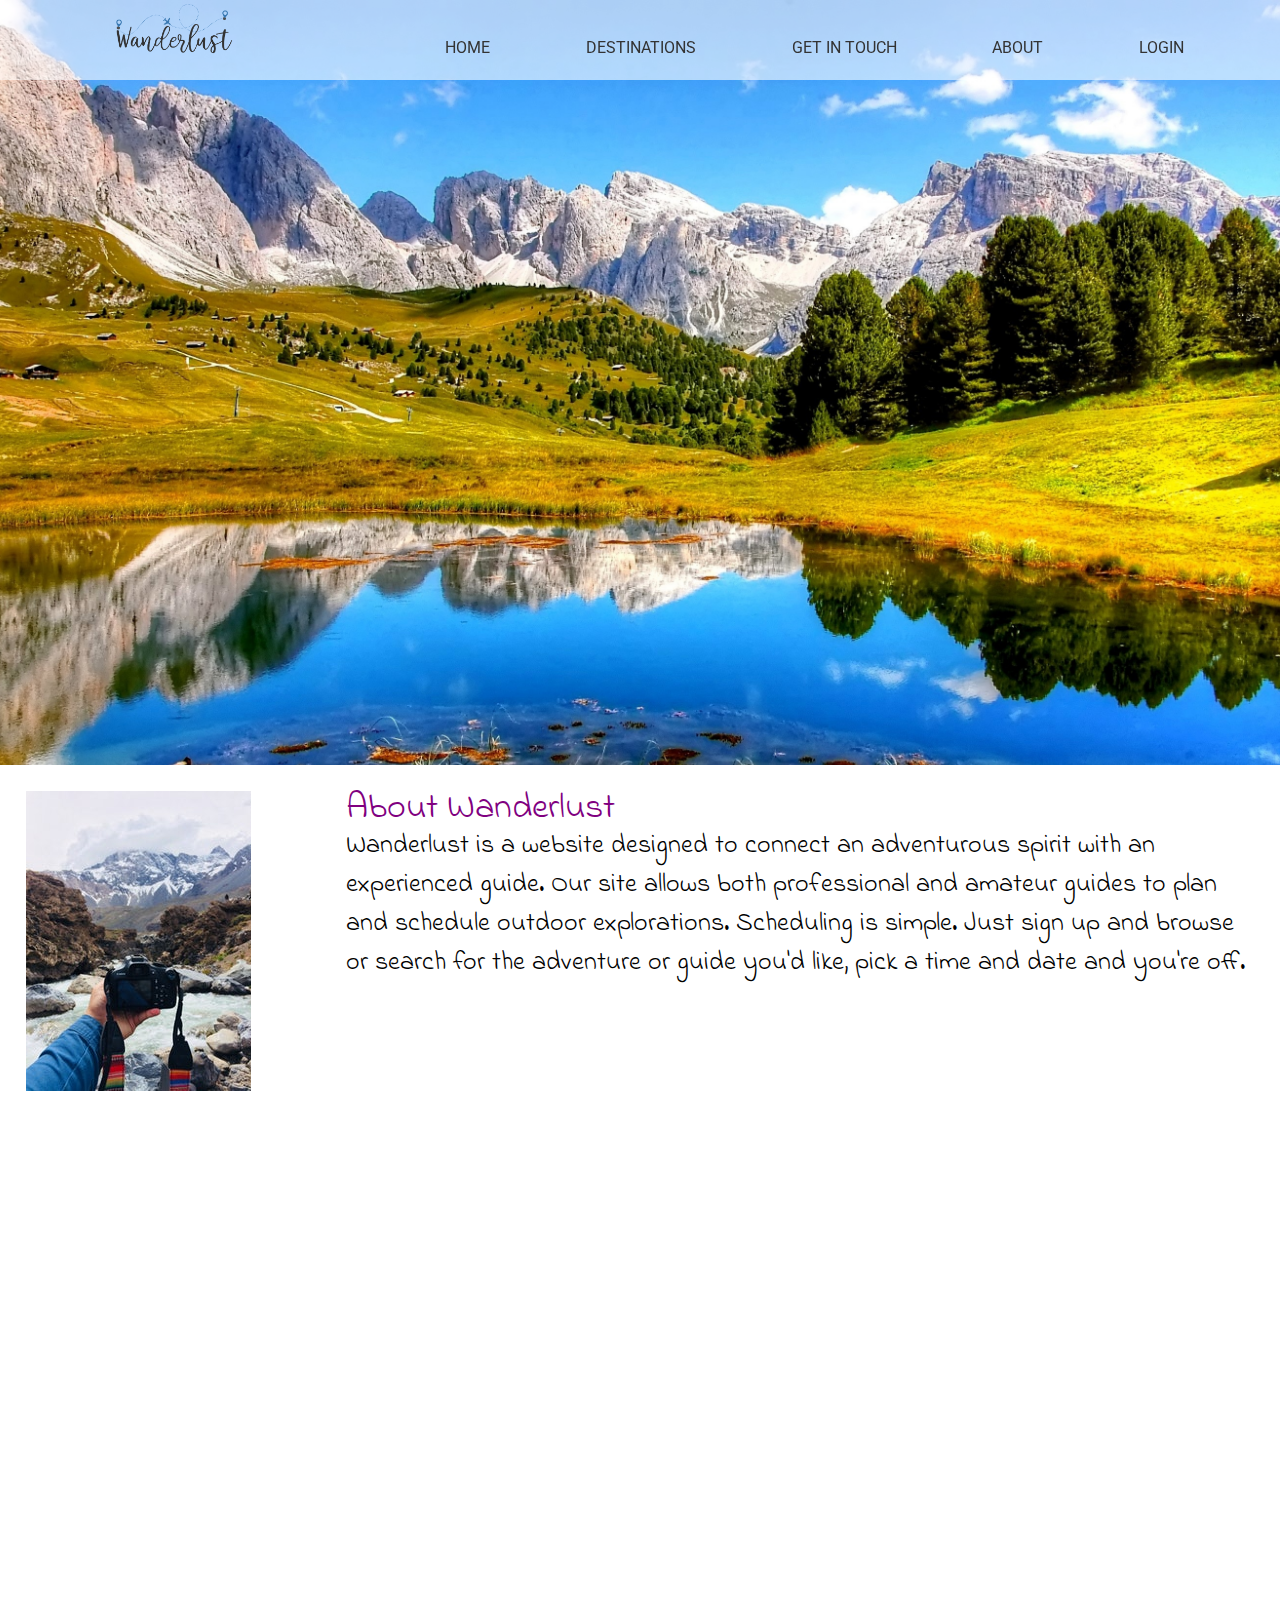
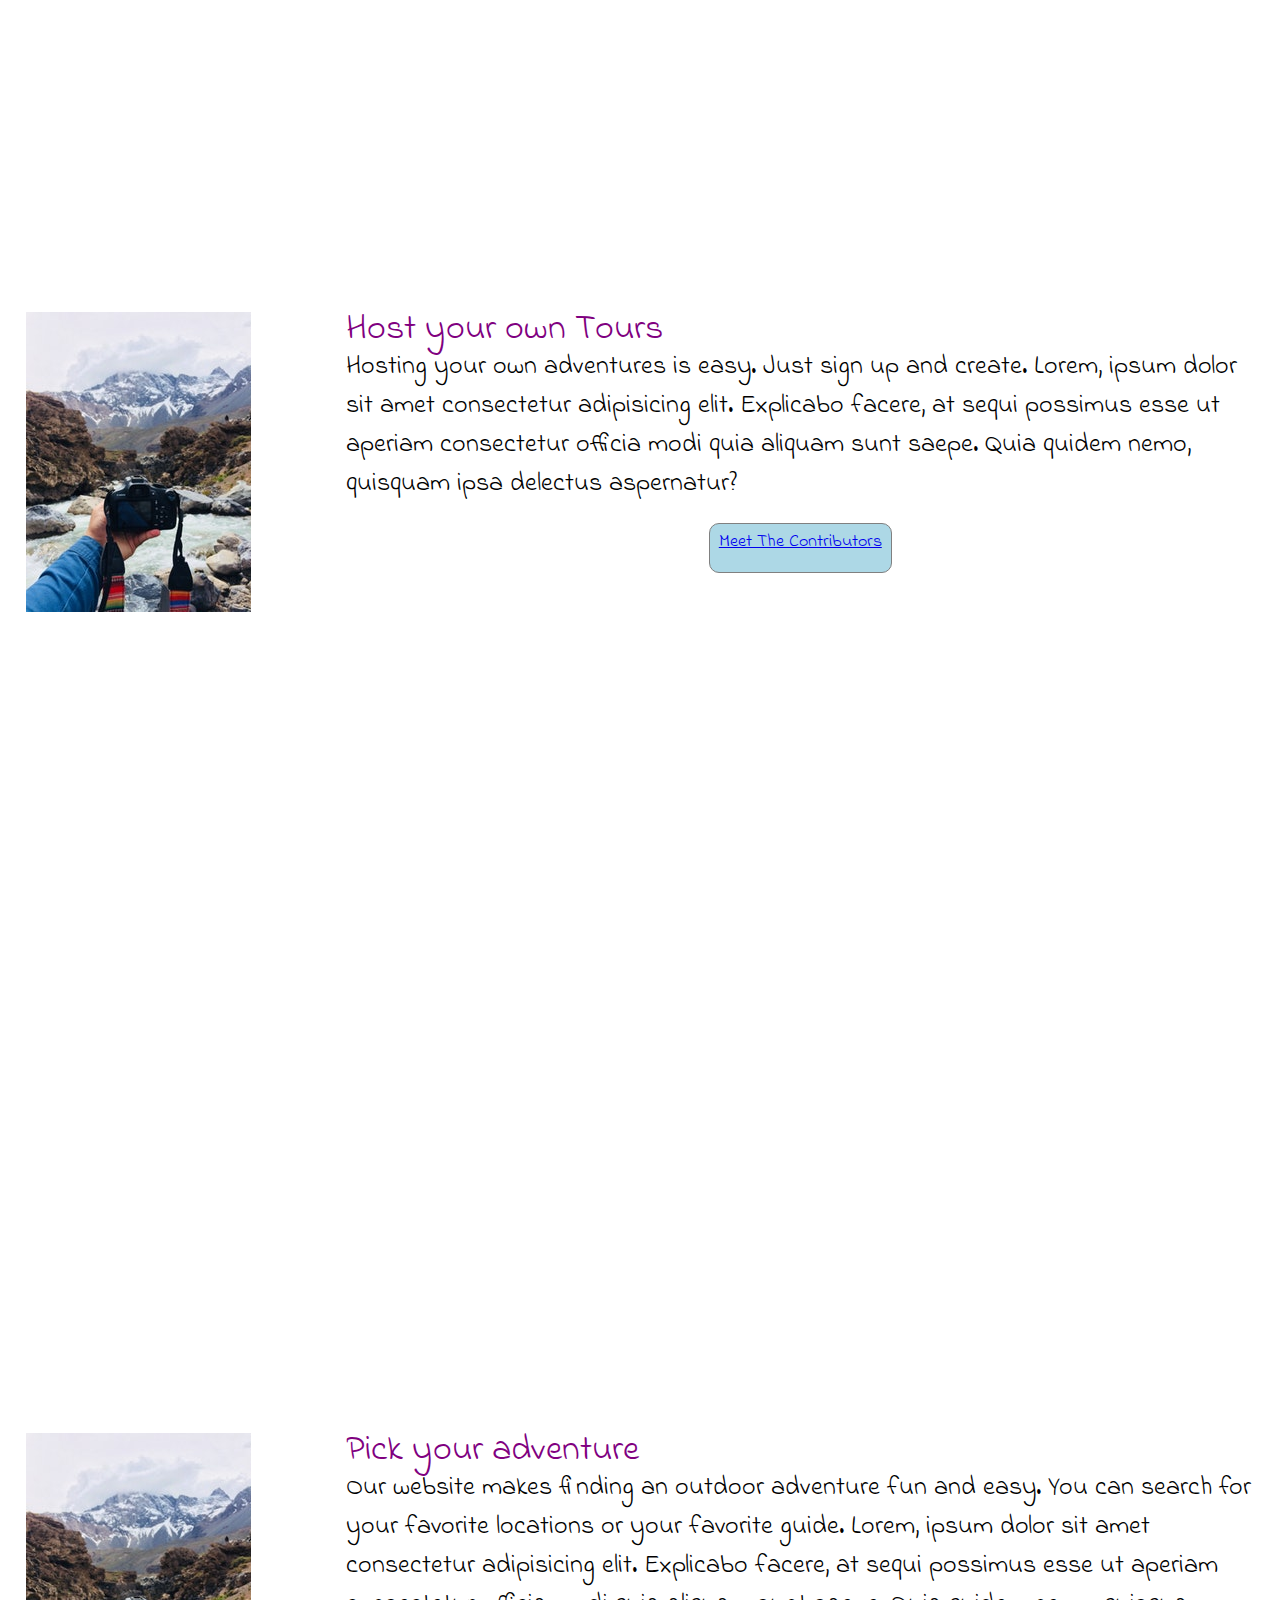
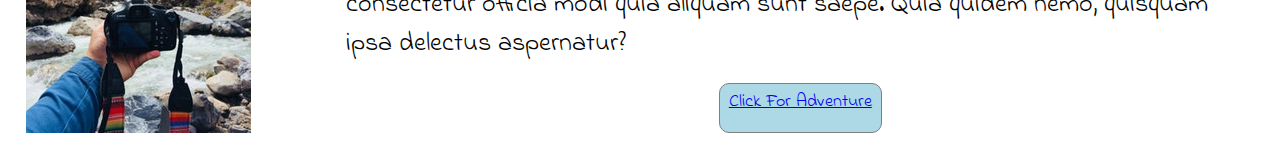
<file: index.html>
<!DOCTYPE html>
<html>

<head>
  <meta charset="utf-8" name="viewport" content="width=device-width, initial-scale=1">

  <title>Wanderlust Travel Agency</title>

  <link href="https://fonts.googleapis.com/css?family=Indie+Flower|Roboto" rel="stylesheet">
  <link href="css/index.css" rel="stylesheet">

  <!--[if lt IE 9]>
      <script src="https://cdnjs.cloudflare.com/ajax/libs/html5shiv/3.7.3/html5shiv.js"></script>
    <![endif]-->

  <style>
    .parallax {
      /* Background image for parallax scrolling effect */
      background-image: url('img/home-background.jpg');

      height: 85%;

      background-attachment: scroll;
      background-position: right top;
      background-repeat: no-repeat;
      background-size: cover;
    }

    @media (min-width: 1000px) {
      .parallax {
        background-attachment: fixed;
      }
    }
  </style>
</head>

<body>
  <!-- Header wraps the navbar -->
  <header class="navbar">
    <!-- Image links back to my index.html -->
    <div class="logo">
      <a href="index.html">
        <img class="nav-logo" src="img/wanderlust-logo.png">
      </a>
    </div>
    <div class="menu">
      <nav class="nav-menu">
        <!-- Used main site links for a more fluid website -->
        <a href="https://wanderlust-2020.netlify.com">HOME</a>
        <a href="https://wanderlust-2020.netlify.com/destinations">DESTINATIONS</a>
        <a href="https://wanderlust-2020.netlify.com/contact">GET IN TOUCH</a>
        <a href="#">ABOUT</a>
        <a href="https://wanderlust-2020.netlify.com/register">LOGIN</a>
      </nav>
    </div>
  </header>

  <div class="parallax"></div>

  <div class="top-content">
    <div class="content">
      <section class="small-img">
        <img class="scroll-pic" src="img/CameraMan.jpg">
      </section>
      <section class="top-paragraph text">
        <h3>About Wanderlust</h3>
        <p class="home-info">Wanderlust is a website designed to connect an adventurous spirit with an experienced
          guide. Our site allows
          both
          professional and amateur guides to plan and schedule outdoor explorations. Scheduling is simple. Just sign up
          and browse or search for the adventure or guide you'd like, pick a time and date and you're off.<p>
      </section>
    </div>
  </div>

  <div class="parallax"></div>

  <div class="middle-content">
    <div class="content">
      <section class="small-img">
        <img class="scroll-pic" src="img/CameraMan.jpg">
      </section>
      <section class="middle-paragraph text">
        <h3>Host your own Tours</h3>
        <p class="home-info">Hosting your own adventures is easy. Just sign up and create. Lorem, ipsum dolor sit amet
          consectetur
          adipisicing
          elit. Explicabo facere, at sequi possimus esse ut aperiam consectetur officia modi quia aliquam sunt saepe.
          Quia
          quidem nemo, quisquam ipsa delectus aspernatur?</p>
        <section class="home-button">
          <a href="about.html" class="button">Meet The Contributors</a>
        </section>
      </section>
    </div>
  </div>

  <div class="parallax"></div>

  <div class="bottom-content">
    <div class="content">
      <section class="small-img">
        <img class="scroll-pic" src="img/CameraMan.jpg">
      </section>
      <section class="bottom-paragraph text">
        <h3>Pick your adventure</h3>
        <p class="home-info">Our website makes finding an outdoor adventure fun and easy. You can search for your
          favorite locations or your
          favorite guide. Lorem, ipsum dolor sit amet consectetur adipisicing
          elit. Explicabo facere, at sequi possimus esse ut aperiam consectetur officia modi quia aliquam sunt saepe.
          Quia
          quidem nemo, quisquam ipsa delectus aspernatur?</p>
        <section class="home-button">
          <a href="https://wanderlust-2020.netlify.com/login" class="button">Click For Adventure</a>
        </section>
      </section>
    </div>
  </div>

</body>

</html>
</file>
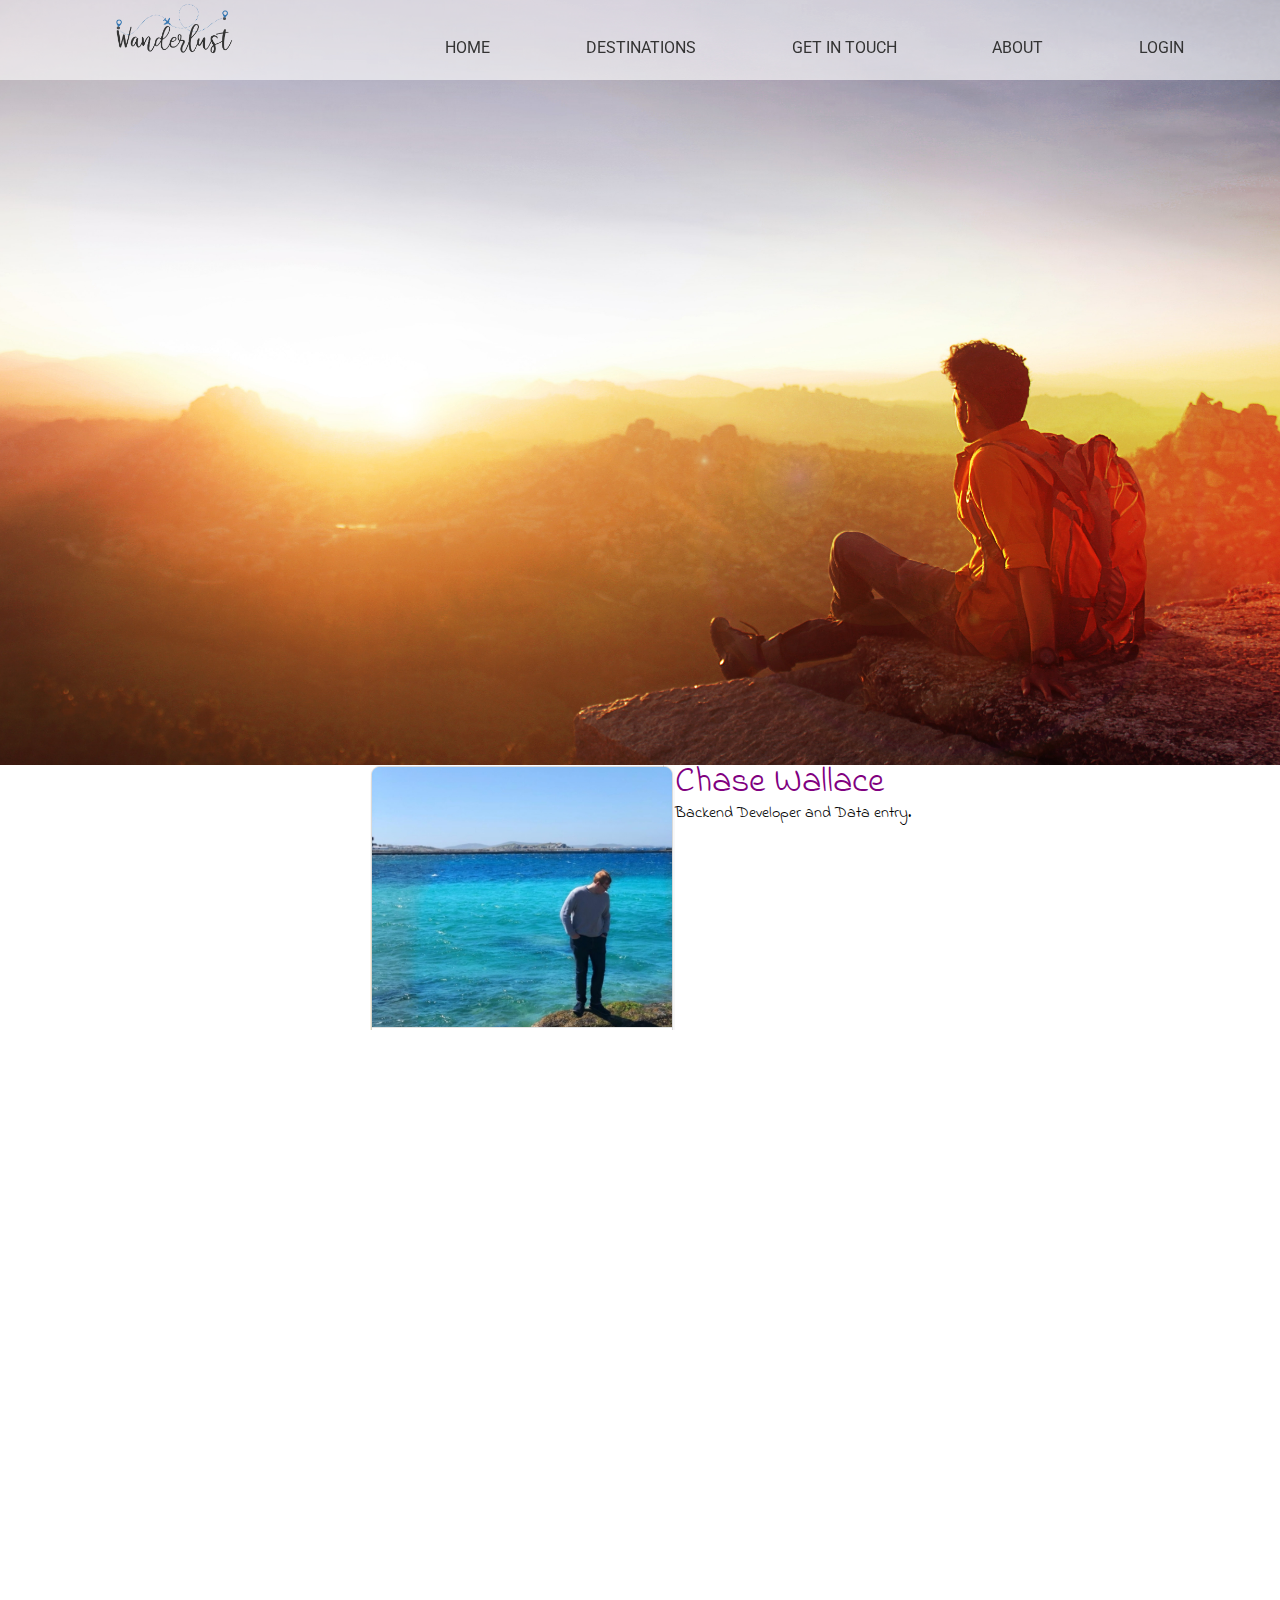
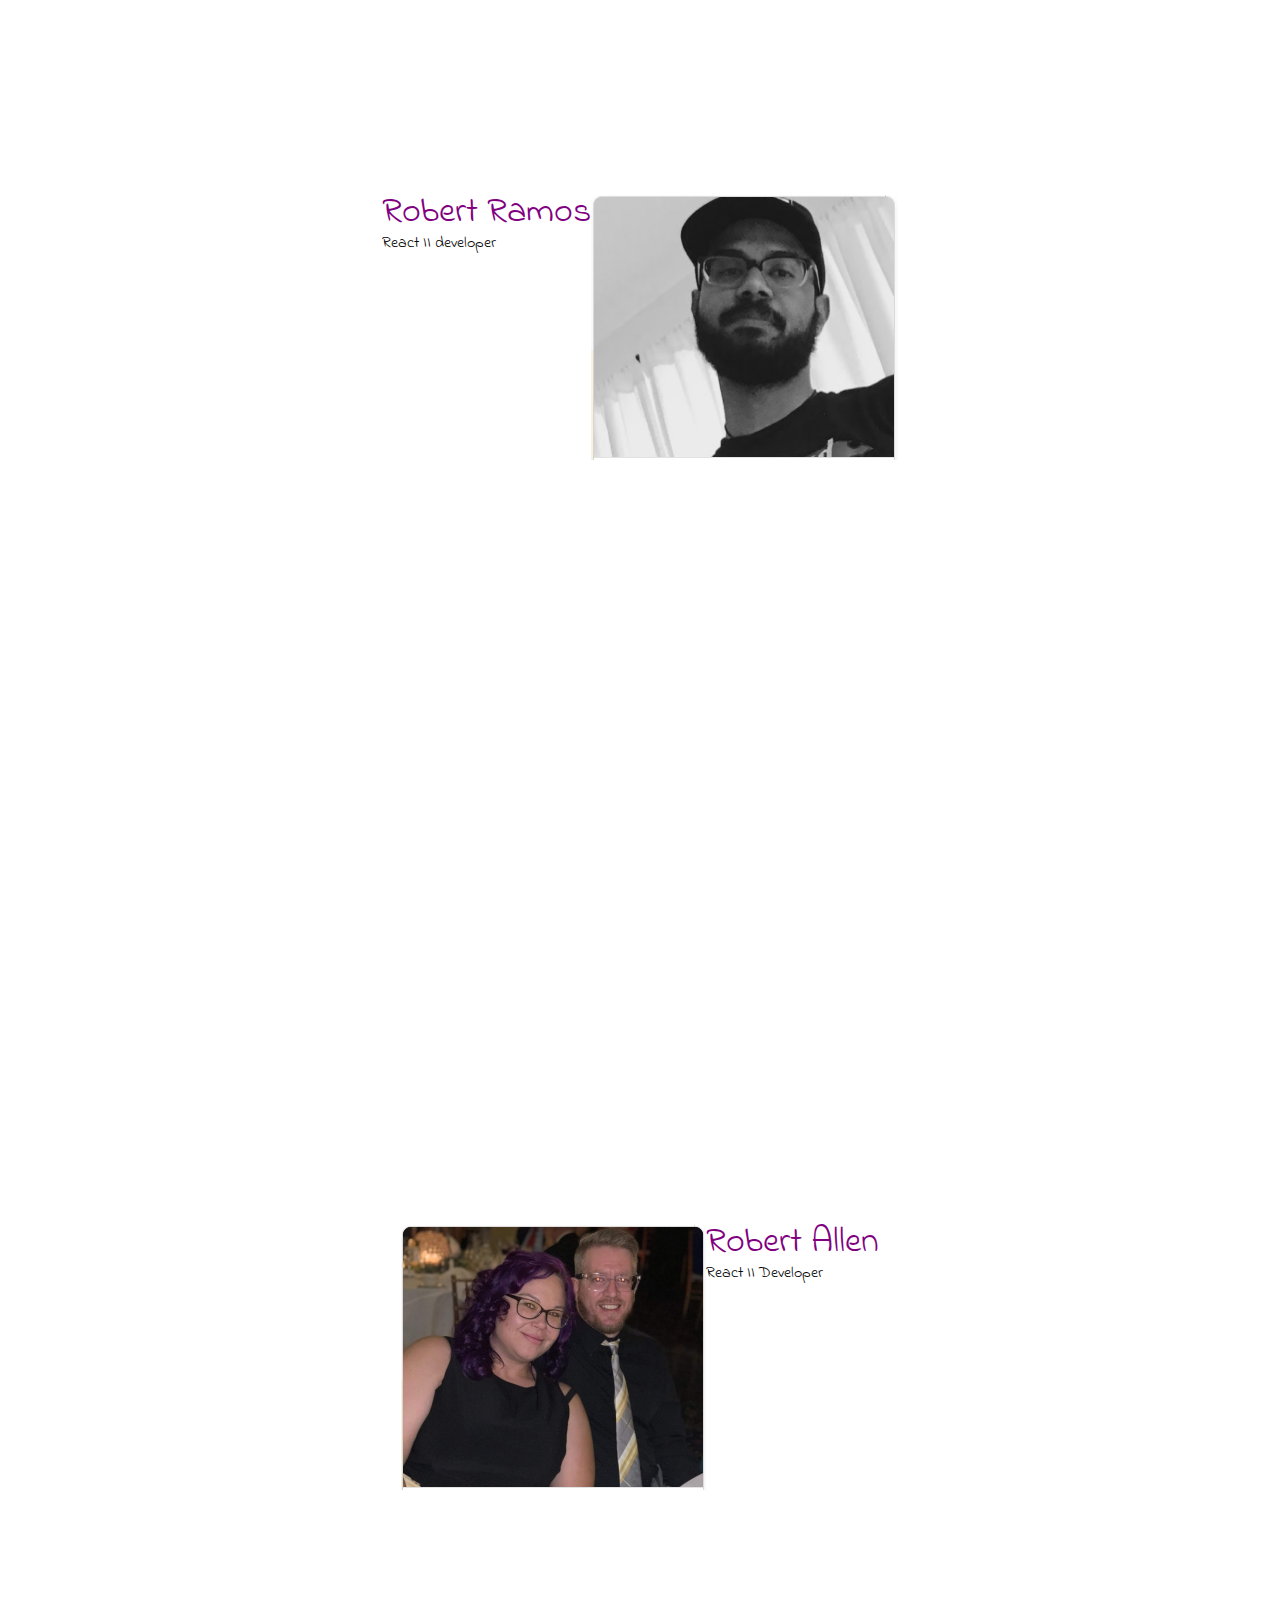
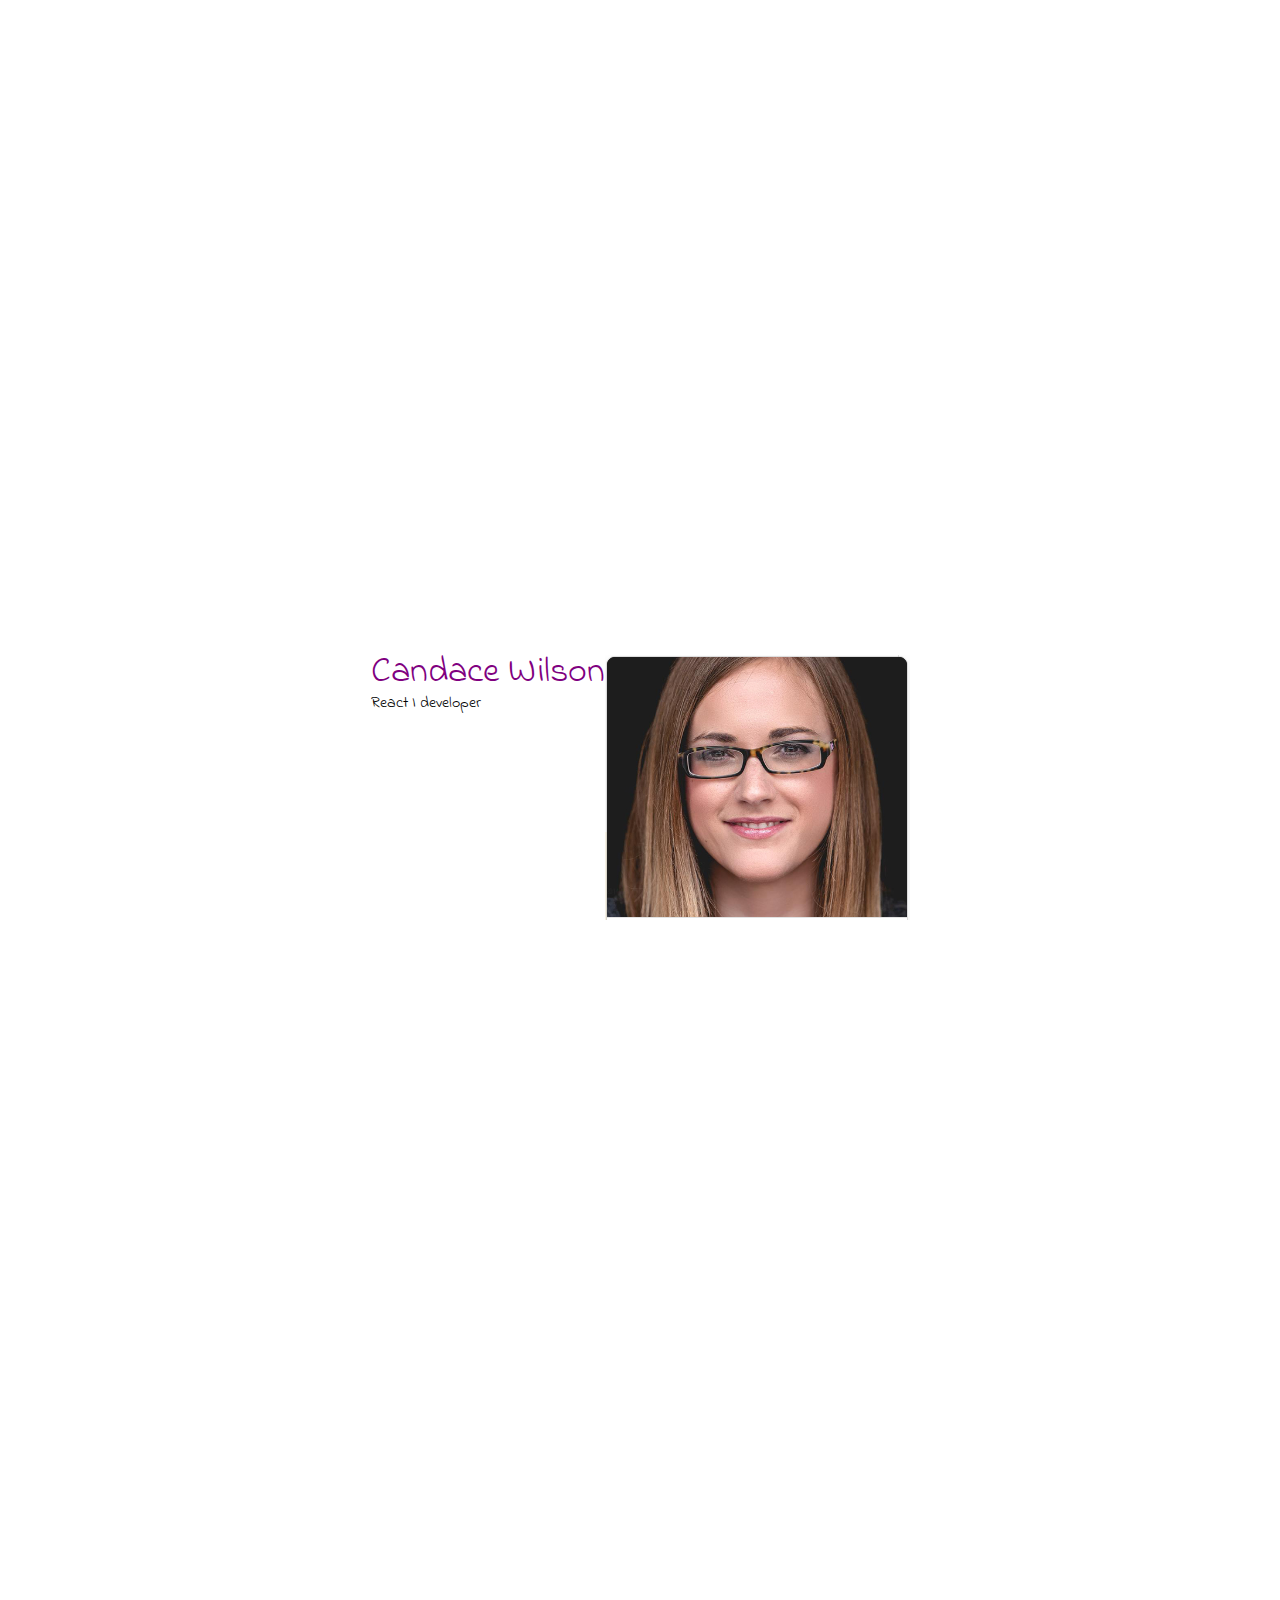
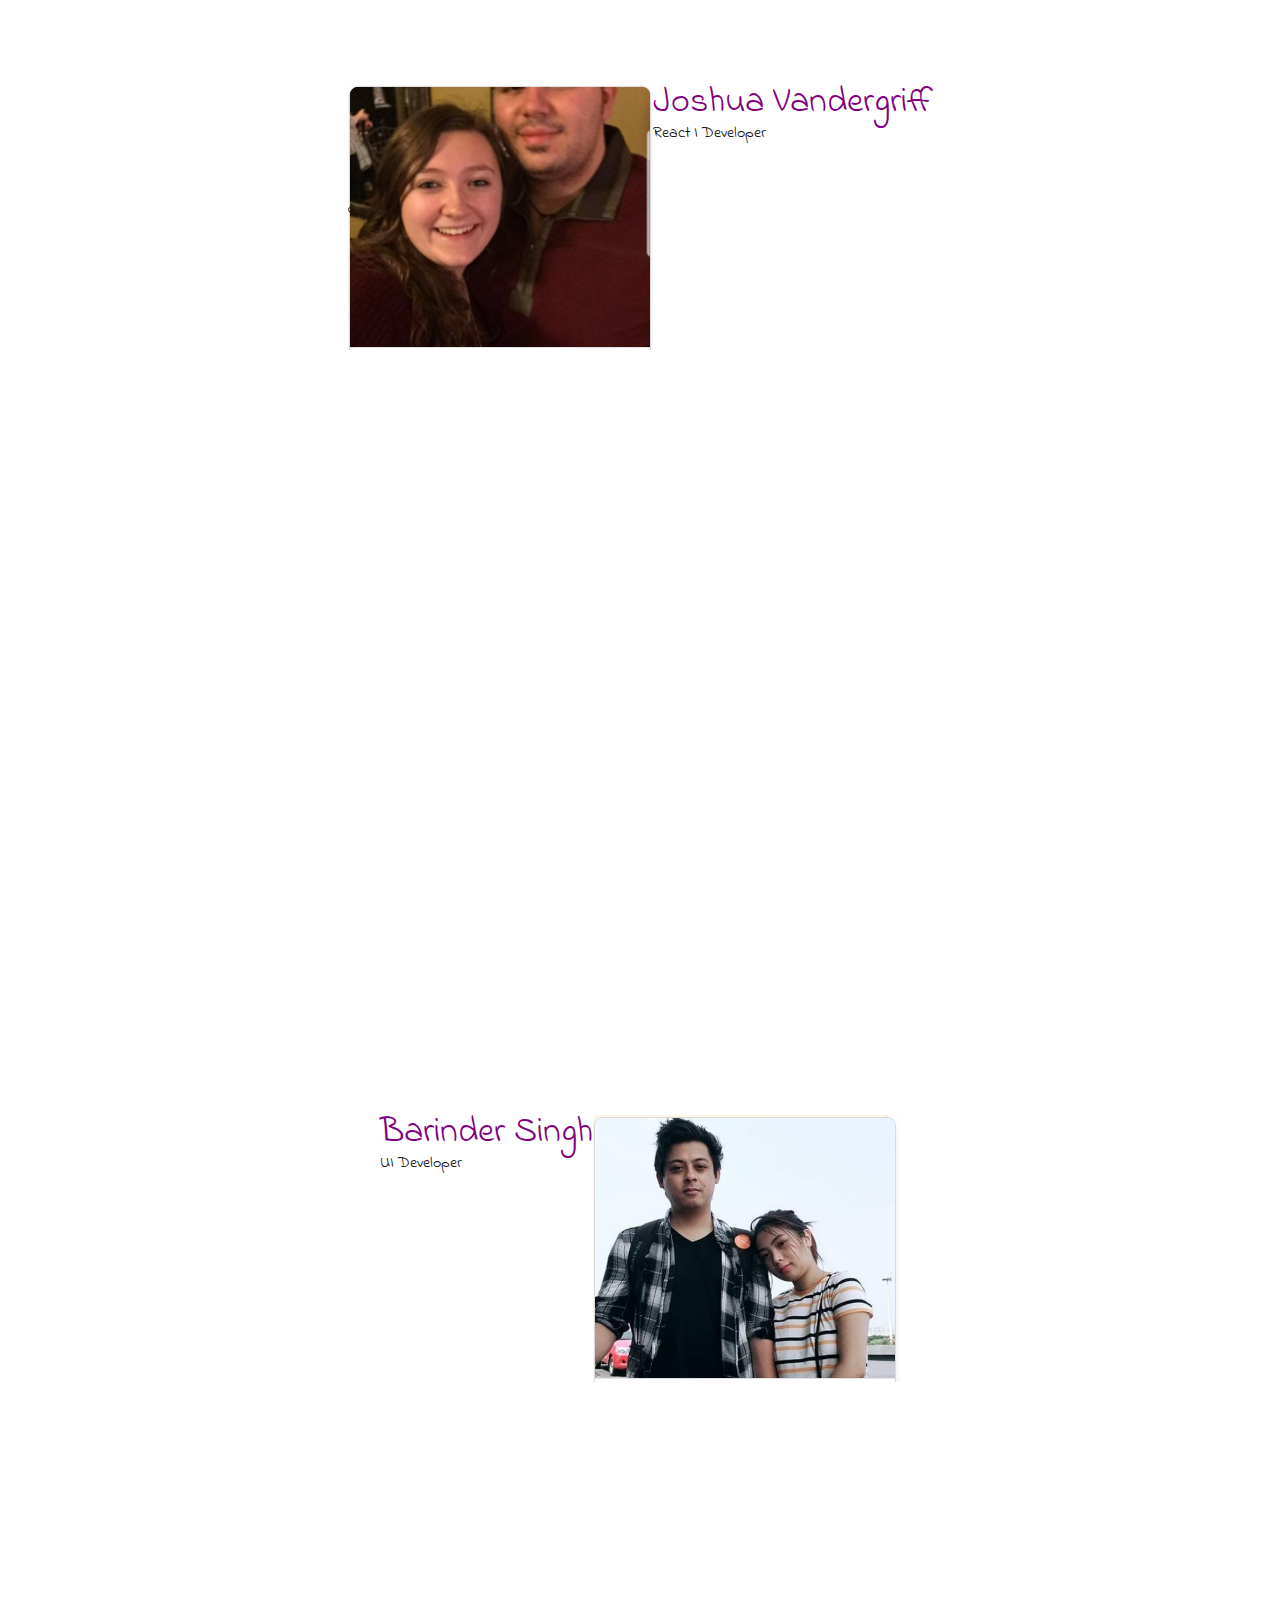
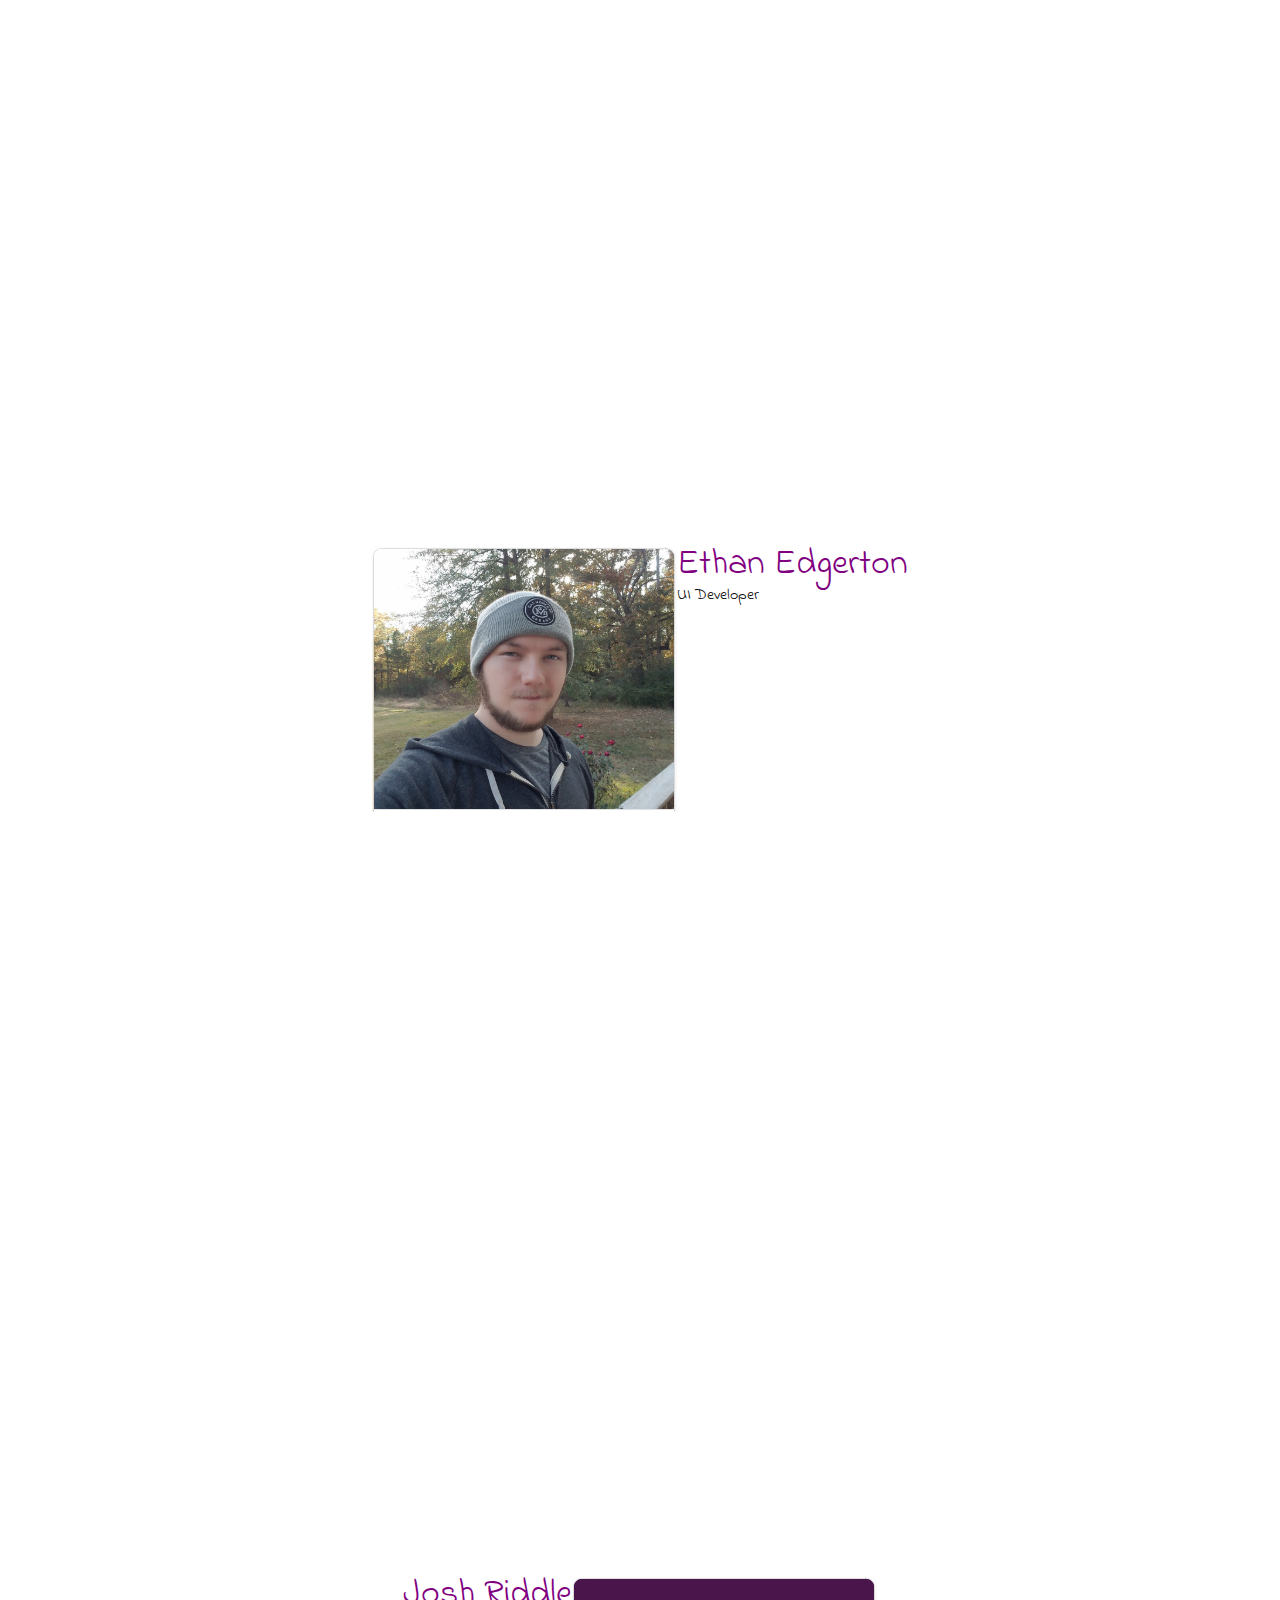
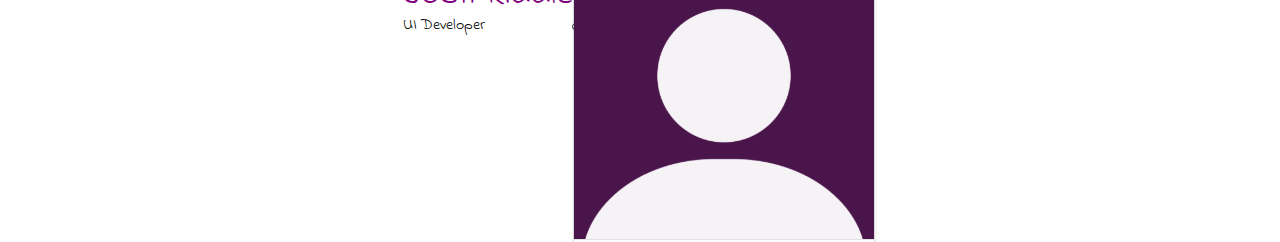
<file: about.html>
<!DOCTYPE html>
<html>

<head>
    <meta charset="utf-8" name="viewport" content="width=device-width, initial-scale=1">

    <title>Wanderlust Travel Agency</title>

    <link href="https://fonts.googleapis.com/css?family=Indie+Flower|Roboto" rel="stylesheet">
    <link href="css/index.css" rel="stylesheet">

    <!--[if lt IE 9]>
      <script src="https://cdnjs.cloudflare.com/ajax/libs/html5shiv/3.7.3/html5shiv.js"></script>
    <![endif]-->

    <style>
        .parallax {
            /* The image used */
            background-image: url('img/about-background.jpg');

            /* Full height */
            height: 85%;

            /* Create the parallax scrolling effect */
            background-attachment: scroll;
            background-position: center;
            background-repeat: no-repeat;
            background-size: cover;
            background-color: none;
        }

        @media (min-width: 1000px) {
            .parallax {
                background-attachment: fixed;
            }
        }
    </style>
</head>

<body>
    <header class="navbar">
        <!-- Image links back to index.html -->
        <div class="logo">
            <a href="index.html">
                <img class="nav-logo" src="img/wanderlust-logo.png">
            </a>
        </div>

        <div class="menu">
            <nav class="nav-menu">
                <!-- Used main site links for a more fluid website -->
                <a href="https://wanderlust-2020.netlify.com">HOME</a>
                <a href="https://wanderlust-2020.netlify.com/destinations">DESTINATIONS</a>
                <a href="https://wanderlust-2020.netlify.com/contact">GET IN TOUCH</a>
                <a href="#">ABOUT</a>
                <a href="https://wanderlust-2020.netlify.com/register">LOGIN</a>
            </nav>
        </div>
    </header>

    <div class="parallax"></div>

    <div class="about-page left">
        <img src="img/chase-wallace.PNG">
        <section>
            <h3 class="contributor">Chase Wallace</h3>
            <p>Backend Developer and Data entry.</p>
        </section>
    </div>

    <div class="parallax two"></div>

    <div class="about-page right">
        <section>
            <h3 class="contributor">Robert Ramos</h3 class="contributor">
            <p>React II developer</p>
        </section>
        <img src="img/robert-ramos.PNG">
    </div>

    <div class="parallax"></div>

    <div class="about-page left">
        <img src="img/robert-allen.PNG">
        <section>
            <h3 class="contributor">Robert Allen</h3 class="contributor">
            <p>React II Developer</p>
        </section>
    </div>

    <div class="parallax"></div>

    <div class="about-page right">
        <section>
            <h3 class="contributor">Candace Wilson</h3 class="contributor">
            <p>React I developer</P>
        </section>
        <img src="img/candace-wilson.png">
    </div>

    <div class="parallax"></div>

    <div class="about-page left">
        <img src="img/joshua-vadergriff.png">
        <section>
            <h3 class="contributor">Joshua Vandergriff</h3 class="contributor">
            <p>React I Developer</p>
        </section>
    </div>

    <div class="parallax"></div>

    <div class="about-page right">
        <section>
            <h3 class="contributor">Barinder Singh</h3 class="contributor">
            <p>UI Developer</p>
        </section>
        <img src="img/bar-singh.PNG">
    </div>

    <div class="parallax"></div>

    <div class="about-page left">
        <img src="img/ehtan-edgerton.PNG">
        <section>
            <h3 class="contributor">Ethan Edgerton</h3 class="contributor">
            <p>UI Developer</p>
        </section>
    </div>

    <div class="parallax"></div>

    <div class="about-page right">
        <section>
            <h3 class="contributor">Josh Riddle</h3 class="contributor">
            <p>UI Developer</p>
        </section>
        <img src="img/josh-riddle.png">
    </div>

</body>

</html>
</file>
<file: css/index.css>
/* http://meyerweb.com/eric/tools/css/reset/ 
   v2.0 | 20110126
   License: none (public domain)
*/
html,
body,
div,
span,
applet,
object,
iframe,
h1,
h2,
h3,
h4,
h5,
h6,
p,
blockquote,
pre,
a,
abbr,
acronym,
address,
big,
cite,
code,
del,
dfn,
em,
img,
ins,
kbd,
q,
s,
samp,
small,
strike,
strong,
sub,
sup,
tt,
var,
b,
u,
i,
center,
dl,
dt,
dd,
ol,
ul,
li,
fieldset,
form,
label,
legend,
table,
caption,
tbody,
tfoot,
thead,
tr,
th,
td,
article,
aside,
canvas,
details,
embed,
figure,
figcaption,
footer,
header,
hgroup,
menu,
nav,
output,
ruby,
section,
summary,
time,
mark,
audio,
video {
  margin: 0;
  padding: 0;
  border: 0;
  font-size: 100%;
  font: inherit;
  vertical-align: baseline;
}
/* HTML5 display-role reset for older browsers */
article,
aside,
details,
figcaption,
figure,
footer,
header,
hgroup,
menu,
nav,
section {
  display: block;
}
body {
  line-height: 1;
}
ol,
ul {
  list-style: none;
}
blockquote,
q {
  quotes: none;
}
blockquote:before,
blockquote:after,
q:before,
q:after {
  content: '';
  content: none;
}
table {
  border-collapse: collapse;
  border-spacing: 0;
}
* {
  box-sizing: border-box;
}
html {
  font-size: 62.5%;
}
html,
body {
  font-family: 'Roboto', sans-serif;
  height: 100%;
}
h1,
h2,
h3,
h4,
h5 {
  font-family: 'Indie Flower', cursive;
}
h1 {
  font-size: 4rem;
}
h2 {
  font-size: 3.2rem;
  padding-bottom: 10px;
}
h4 {
  font-size: 2.5rem;
  padding-bottom: 10px;
}
p {
  line-height: 1.5;
  font-size: 1.6rem;
  padding-bottom: 10px;
}
img {
  max-width: 100%;
  height: auto;
}
.container {
  max-width: 800px;
  width: 100%;
  margin: 0 auto;
}
.navbar {
  display: flex;
  background-color: rgba(255, 255, 255, 0.6);
  height: 80px;
  position: fixed;
}
.navbar .logo {
  width: 30%;
  text-align: center;
}
.navbar .logo img {
  width: 34%;
  margin: 1%;
}
.navbar .menu {
  display: flex;
  align-items: center;
  width: 80%;
  margin-top: 1.5rem;
}
.navbar .menu .nav-menu {
  display: flex;
  justify-content: space-evenly;
  align-content: center;
  width: 100%;
  list-style-type: none;
}
.navbar .menu .nav-menu a {
  font-size: 1.6rem;
  text-decoration: none;
  color: #333333;
}
@media (max-width: 700px) {
  .logo {
    width: 65%;
  }
}
.content {
  display: flex;
  justify-content: space-evenly;
  align-content: center;
  font-size: 2.8rem;
  margin: 1%;
  padding: 1%;
}
.content .text {
  font-family: 'Indie Flower', cursive;
  justify-content: center;
  width: 85%;
}
.content .small-img {
  width: 30%;
}
.content h3 {
  font-size: 3.6rem;
  color: purple;
}
.content .home-button {
  display: flex;
  justify-content: center;
}
.content .home-button .button {
  font-family: 'Indie Flower', cursive;
  height: 50px;
  width: 25;
  border: 1px solid gray;
  border-radius: 10px;
  font-size: 1.8rem;
  background-color: lightblue;
  margin: 1%;
  padding: 1%;
}
.content .login-button {
  margin-top: 15px;
}
.home-info {
  font-size: 2.6rem;
}
@media (max-width: 1000px) {
  .home-content {
    display: flex;
    justify-content: center;
    align-content: center;
  }
  .home-content .text {
    width: 600px;
    height: 350px;
  }
  .home-content .scroll-pic {
    width: 214px;
    height: 214px;
  }
  .navbar .menu {
    display: flex;
    justify-content: space-between;
    align-content: center;
    width: 100vw;
  }
  .navbar .logo .nav-logo {
    width: 50%;
    padding-top: 1.5rem;
  }
}
@media (max-width: 700px) {
  .navbar .logo .nav-logo {
    width: 65%;
  }
}
@media (max-width: 500px) {
  .content {
    margin: 1%;
    padding: 2%;
    width: 100%;
  }
  .content .text {
    width: 100%;
  }
  .small-img,
  .logo {
    display: none;
  }
}
.about-page {
  display: flex;
  justify-content: center;
  align-content: center;
  font-family: 'Indie Flower', cursive;
}
.contributor {
  font-size: 3.6rem;
  color: purple;
}
.contact-img {
  display: flex;
  flex-direction: column-reverse;
  min-width: 1700px;
}
@media (max-width: 1000px) {
  .contact-img {
    min-width: 800px;
  }
}
@media (max-width: 500px) {
  .contact-img {
    min-width: 800px;
    max-width: 800px;
  }
}
</file>
